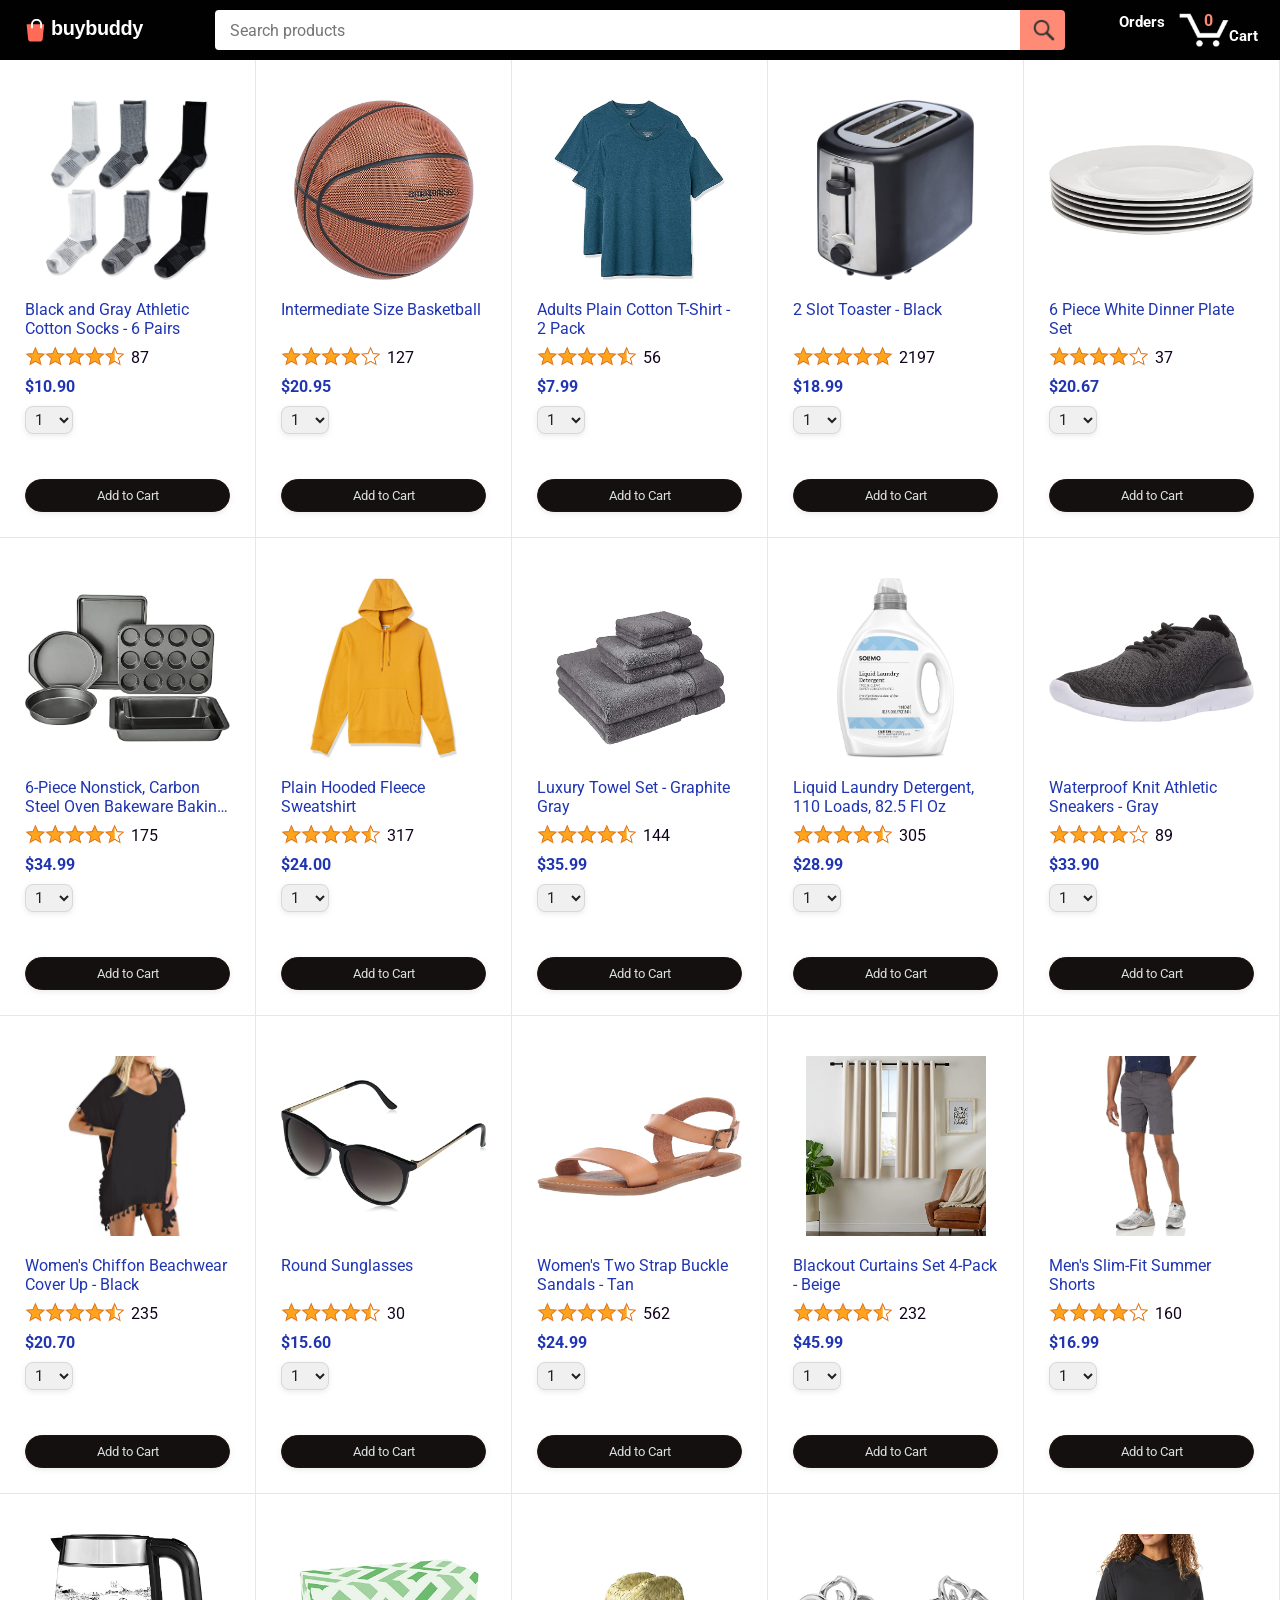
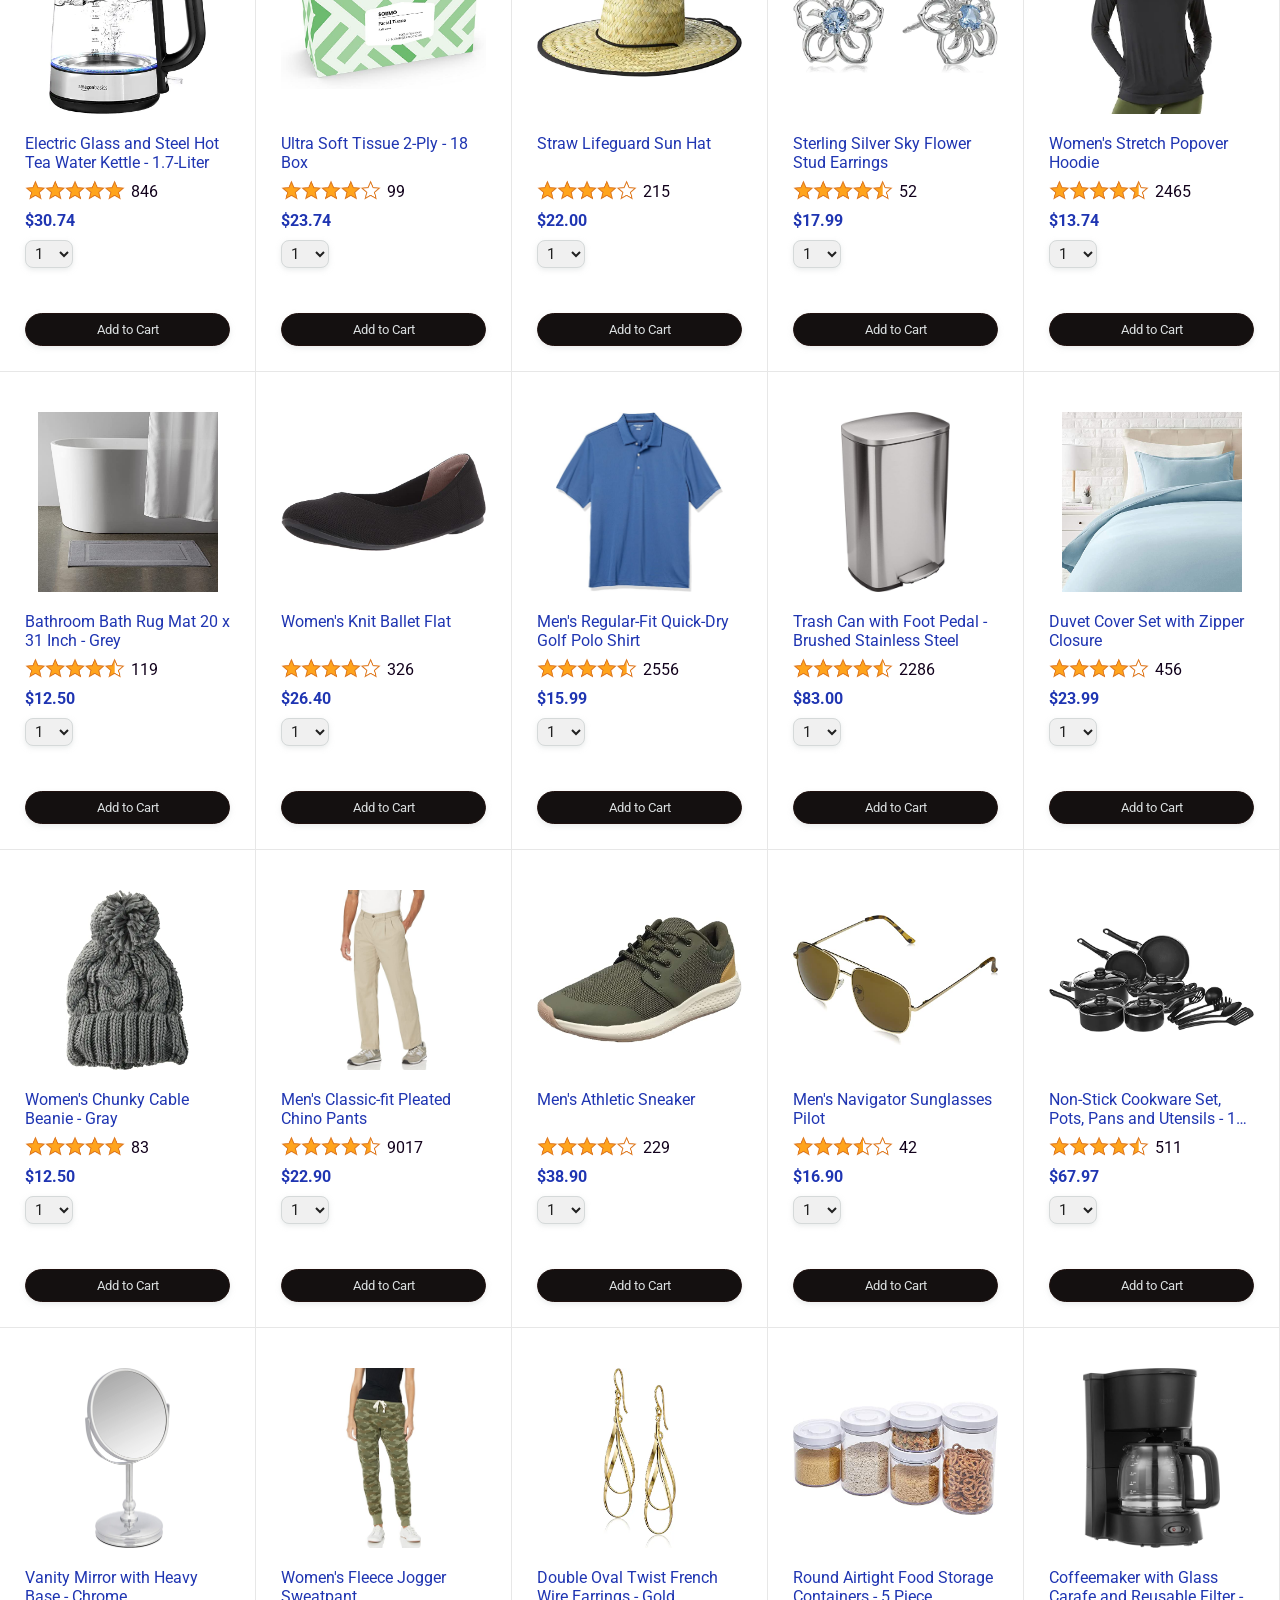
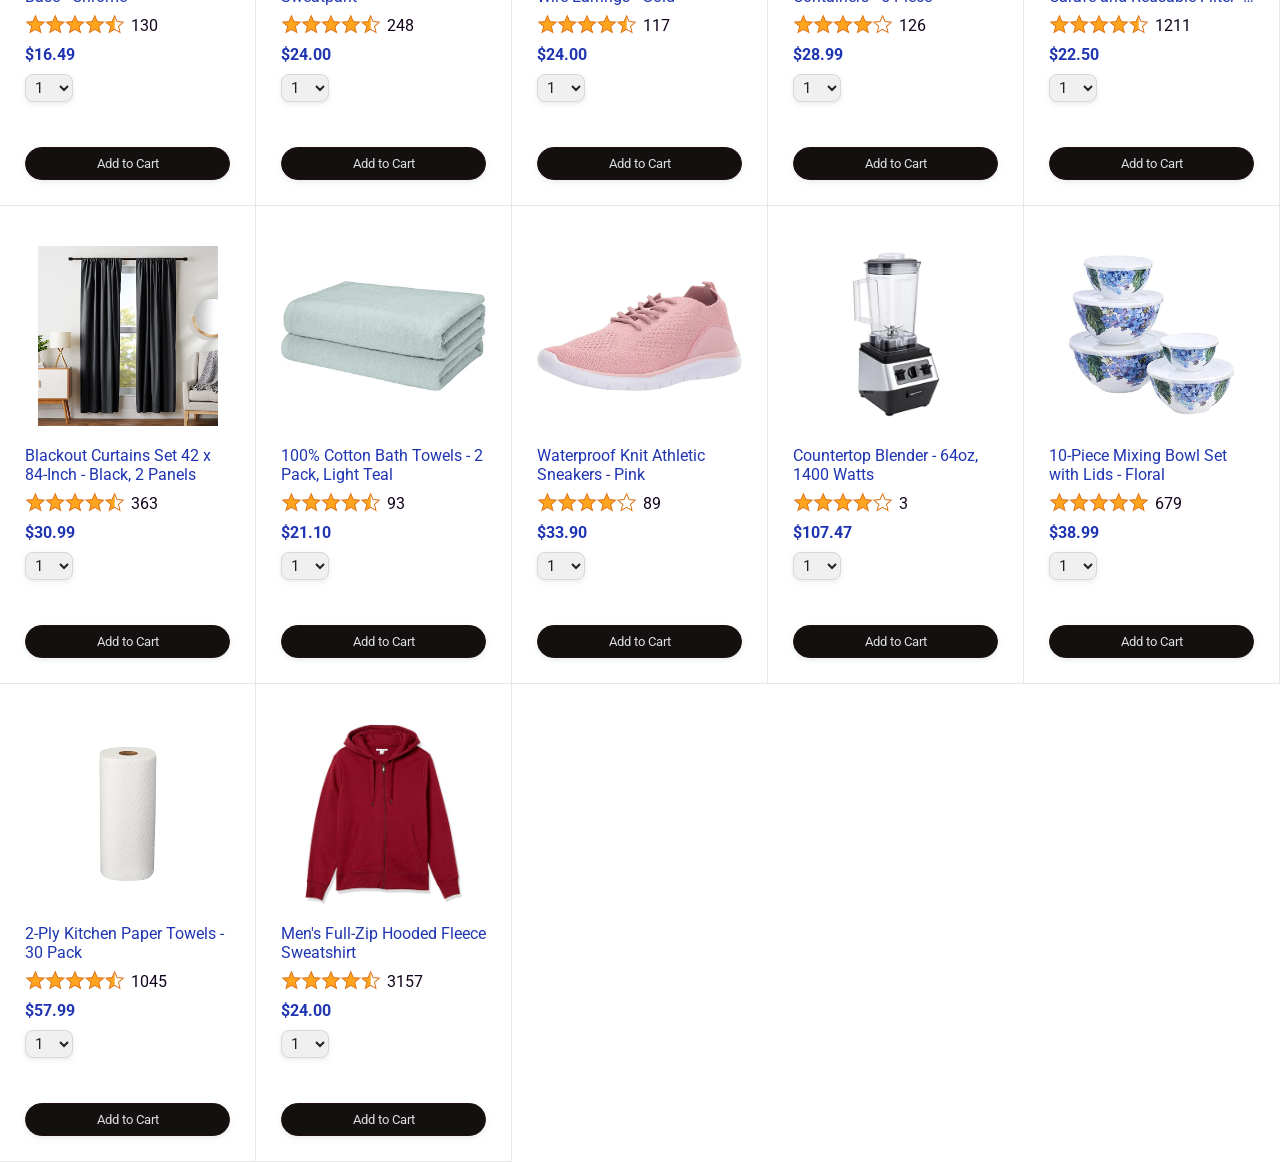
<file: index.html>
<!DOCTYPE html>
<html>
  <head>
    <title>BuyBuddy</title>
    <meta name="viewport" content="width=device-width, initial-scale=1">
    <link rel="preconnect" href="https://fonts.googleapis.com">
    <link rel="preconnect" href="https://fonts.gstatic.com" crossorigin>
    <link href="https://fonts.googleapis.com/css2?family=Roboto:wght@400;500;700&display=swap" rel="stylesheet">
    <link rel="stylesheet" href="styles/shared/general.css">
    <link rel="stylesheet" href="styles/shared/header.css">
    <link rel="stylesheet" href="styles/pages/home.css">
    <link rel="stylesheet" href="styles/shared/extras.css">
  </head>
  <body data-page="home">
    <div class="site-header">
      <div class="site-header-left-section">
        <a href="index.html" class="header-link">
          <img class="site-logo" src="images/logo-white.svg" alt="BuyBuddy">
          <img class="site-mobile-logo" src="images/mobile-logo-white.svg" alt="BuyBuddy">
        </a>
      </div>
      <div class="site-header-middle-section">
        <input class="search-bar" type="text" placeholder="Search products">
        <button class="search-button"><img class="search-icon" src="images/icons/search-icon.png" alt="Search"></button>
      </div>
      <div class="site-header-right-section">
        <a class="orders-link header-link" href="orders.html"><span class="orders-text">Orders</span></a>
        <a class="cart-link header-link" href="cart.html">
          <img class="cart-icon" src="images/icons/cart-icon.png" alt="">
          <div class="cart-quantity">0</div>
          <div class="cart-text">Cart</div>
        </a>
      </div>
    </div>

    <div class="main">
      <div class="products-grid"></div>
    </div>
    <script src="data/products.js"></script>
    <script src="scripts/store.js"></script>
    <script src="scripts/index.js"></script>
  </body>
</html>
</file>
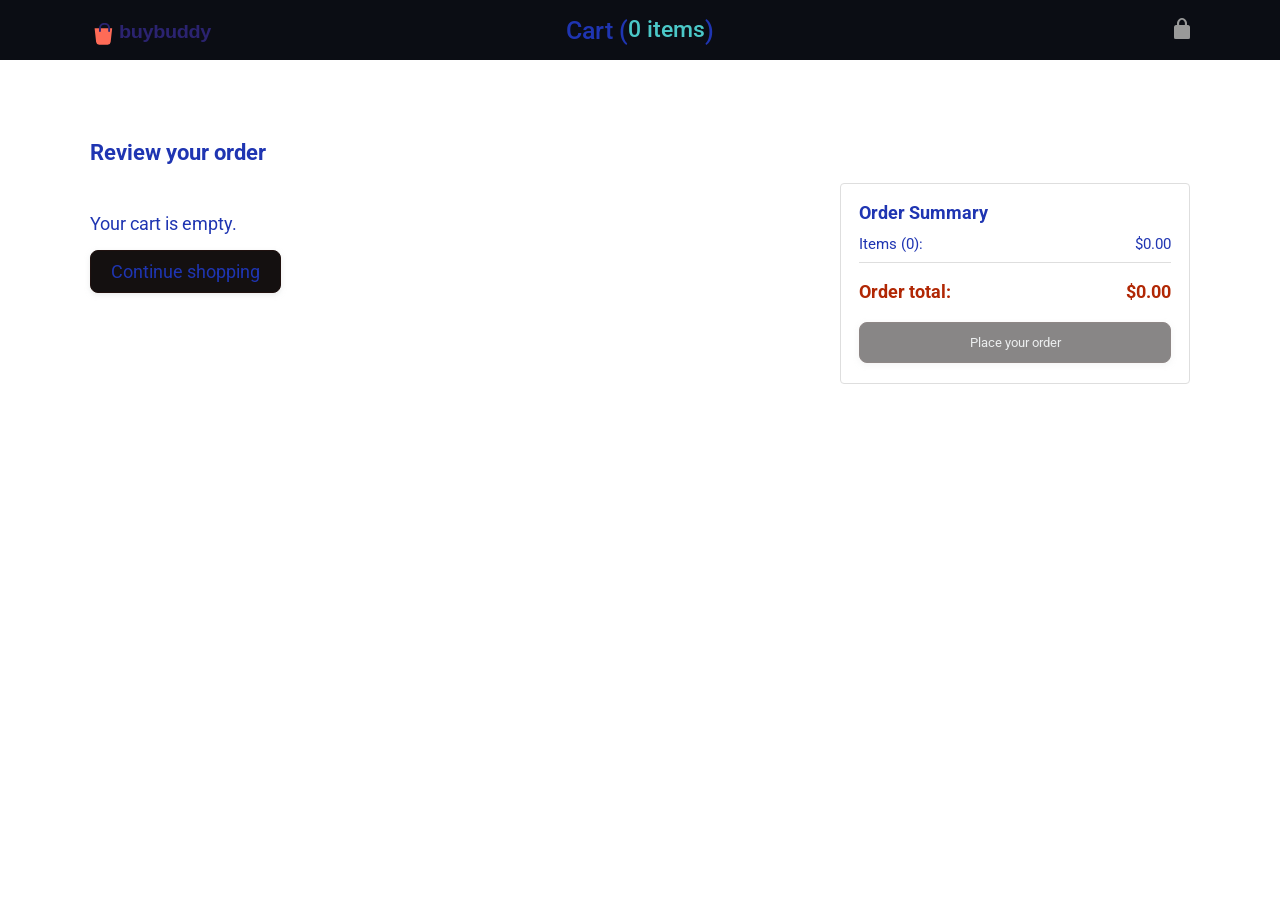
<file: cart.html>
<!DOCTYPE html>
<html>
  <head>
    <title>Your Cart - BuyBuddy</title>
    <meta name="viewport" content="width=device-width, initial-scale=1">
    <link rel="preconnect" href="https://fonts.googleapis.com">
    <link rel="preconnect" href="https://fonts.gstatic.com" crossorigin>
    <link href="https://fonts.googleapis.com/css2?family=Roboto:wght@400;500;700&display=swap" rel="stylesheet">
    <link rel="stylesheet" href="styles/shared/general.css">
    <link rel="stylesheet" href="styles/pages/cart-header.css">
    <link rel="stylesheet" href="styles/pages/cart.css">
    <link rel="stylesheet" href="styles/shared/extras.css">
  </head>
  <body data-page="cart">
    <div class="checkout-header">
      <div class="header-content">
        <div class="checkout-header-left-section">
          <a href="index.html">
            <img class="site-logo" src="images/logo.svg" alt="BuyBuddy">
            <img class="site-mobile-logo" src="images/mobile-logo.svg" alt="BuyBuddy">
          </a>
        </div>
        <div class="checkout-header-middle-section">
          Cart (<a class="return-to-home-link" href="index.html">0 items</a>)
        </div>
        <div class="checkout-header-right-section">
          <img src="images/icons/checkout-lock-icon.png" alt="">
        </div>
      </div>
    </div>

    <div class="main">
      <div class="page-title">Review your order</div>
      <div class="checkout-grid">
        <div class="order-summary"></div>
        <div class="payment-summary">
          <div class="payment-summary-title">Order Summary</div>
          <div class="payment-summary-rows"></div>
          <button class="place-order-button button-primary">Place your order</button>
        </div>
      </div>
    </div>
    <script src="data/products.js"></script>
    <script src="scripts/store.js"></script>
    <script src="scripts/cart.js"></script>
  </body>
</html>
</file>
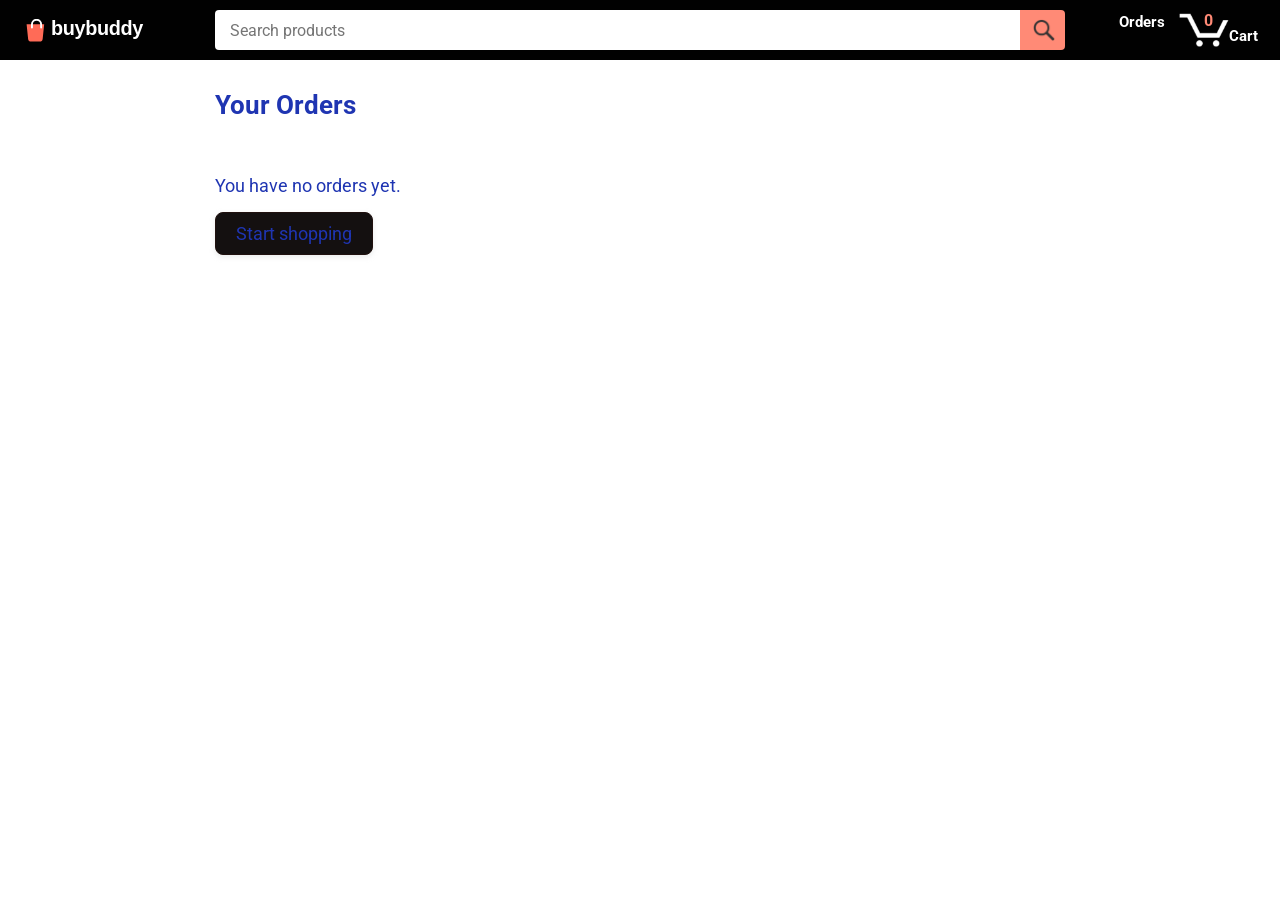
<file: orders.html>
<!DOCTYPE html>
<html>
  <head>
    <title>Your Orders - BuyBuddy</title>
    <meta name="viewport" content="width=device-width, initial-scale=1">
    <link rel="preconnect" href="https://fonts.googleapis.com">
    <link rel="preconnect" href="https://fonts.gstatic.com" crossorigin>
    <link href="https://fonts.googleapis.com/css2?family=Roboto:wght@400;500;700&display=swap" rel="stylesheet">
    <link rel="stylesheet" href="styles/shared/general.css">
    <link rel="stylesheet" href="styles/shared/header.css">
    <link rel="stylesheet" href="styles/pages/orders.css">
    <link rel="stylesheet" href="styles/shared/extras.css">
  </head>
  <body data-page="orders">
    <div class="site-header">
      <div class="site-header-left-section">
        <a href="index.html" class="header-link">
          <img class="site-logo" src="images/logo-white.svg" alt="BuyBuddy">
          <img class="site-mobile-logo" src="images/mobile-logo-white.svg" alt="BuyBuddy">
        </a>
      </div>
      <div class="site-header-middle-section">
        <input class="search-bar" type="text" placeholder="Search products">
        <button class="search-button"><img class="search-icon" src="images/icons/search-icon.png" alt="Search"></button>
      </div>
      <div class="site-header-right-section">
        <a class="orders-link header-link" href="orders.html"><span class="orders-text">Orders</span></a>
        <a class="cart-link header-link" href="cart.html">
          <img class="cart-icon" src="images/icons/cart-icon.png" alt="">
          <div class="cart-quantity">0</div>
          <div class="cart-text">Cart</div>
        </a>
      </div>
    </div>

    <div class="main">
      <div class="page-title">Your Orders</div>
      <div class="orders-grid"></div>
    </div>
    <script src="data/products.js"></script>
    <script src="scripts/store.js"></script>
    <script src="scripts/orders.js"></script>
  </body>
</html>
</file>
<file: styles/shared/general.css>
body {
  font-family: Roboto, Arial;
  color: rgb(31, 53, 178);
  /* The <body> element has a default margin of 8px
     on all sides. This removes the default margins. */
  margin: 0;
}

/* <p> elements have a default margin on the top
   and bottom. This removes the default margins. */
p {
  margin: 0;
}

button {
  cursor: pointer;
}

select {
  cursor: pointer;
}

input, select, button {
  font-family: Roboto, Arial;
}

.button-primary {
  color: rgb(219, 223, 224);
  background-color: rgb(20, 16, 16);
  border: 1px solid rgb(32, 17, 15);
  border-radius: 8px;
  cursor: pointer;
  box-shadow: 0 2px 5px rgba(213, 217, 217, 0.5);
}

.button-primary:hover {
  background-color: rgb(240, 85, 66);
  border: 1px solid rgb(215, 70, 52);
}

.button-primary:active {
  background: rgb(255, 107, 87);
  border-color: rgb(235, 80, 62);
  box-shadow: none;
}

.button-secondary {
  color: rgb(238, 222, 222);
  background: white;
  border: 1px solid rgb(213, 217, 217);
  border-radius: 8px;
  cursor: pointer;
  box-shadow: 0 2px 5px rgba(213, 217, 217, 0.5);
}

.button-secondary:hover {
  background-color: rgb(247, 250, 250);
}

.button-secondary:active {
  background-color: rgb(237, 253, 255);
  box-shadow: none;
}

/* These styles will limit text to 2 lines. Anything
   beyond 2 lines will be replaced with "..."
   You can find this code by using an A.I. tool or by
   searching in Google.
   https://css-tricks.com/almanac/properties/l/line-clamp/ */
.limit-text-to-2-lines {
  display: -webkit-box;
  -webkit-line-clamp: 2;
  -webkit-box-orient: vertical;
  overflow: hidden;
}

.link-primary {
  color: rgb(94, 75, 200);
  cursor: pointer;
}

.link-primary:hover {
  color: rgb(196, 80, 0);
}

/* Styles for dropdown selectors. */
select {
  color: rgb(33, 33, 33);
  background-color: rgb(240, 240, 240);
  border: 1px solid rgb(213, 217, 217);
  border-radius: 8px;
  padding: 3px 5px;
  font-size: 15px;
  cursor: pointer;
  box-shadow: 0 2px 5px rgba(213, 217, 217, 0.5);
}

select:focus,
input:focus {
  outline: 2px solid rgb(94, 75, 200);
}
</file>
<file: styles/shared/header.css>
.site-header {
  background-color: rgb(1, 1, 1);
  color: white;
  padding-left: 15px;
  padding-right: 15px;

  display: flex;
  align-items: center;
  justify-content: space-between;

  position: fixed;
  top: 0;
  left: 0;
  right: 0;
  height: 60px;
}

.site-header-left-section {
  width: 180px;
}

@media (max-width: 800px) {
  .site-header-left-section {
    width: unset;
  }
}

.header-link {
  display: inline-block;
  padding: 6px;
  border-radius: 2px;
  cursor: pointer;
  text-decoration: none;
  border: 1px solid rgba(0, 0, 0, 0);
}

.header-link:hover {
  border: 1px solid white;
}

.site-logo {
  width: 130px;
  margin-top: 5px;
}

.site-mobile-logo {
  display: none;
}

@media (max-width: 575px) {
  .site-logo {
    display: none;
  }

  .site-mobile-logo {
    display: block;
    height: 35px;
    margin-top: 5px;
  }
}

.site-header-middle-section {
  flex: 1;
  max-width: 850px;
  margin-left: 10px;
  margin-right: 10px;
  display: flex;
}

.search-bar {
  flex: 1;
  width: 0;
  font-size: 16px;
  height: 38px;
  padding-left: 15px;
  border: none;
  border-top-left-radius: 4px;
  border-bottom-left-radius: 4px;
  border-top-right-radius: 0;
  border-bottom-right-radius: 0;
}

.search-button {
  background-color: rgb(255, 138, 118);
  border: none;
  width: 45px;
  height: 40px;
  border-top-right-radius: 4px;
  border-bottom-right-radius: 4px;
  flex-shrink: 0;
}

.search-icon {
  height: 22px;
  margin-left: 2px;
  margin-top: 3px;
}

.site-header-right-section {
  width: 180px;
  flex-shrink: 0;
  display: flex;
  justify-content: end;
}

.orders-link {
  color: white;
}

.returns-text {
  display: block;
  font-size: 13px;
}

.orders-text {
  display: block;
  font-size: 15px;
  font-weight: 700;
}

.cart-link {
  color: white;
  display: flex;
  align-items: center;
  position: relative;
}

.cart-icon {
  width: 50px;
}

.cart-text {
  margin-top: 12px;
  font-size: 15px;
  font-weight: 700;
}

.cart-quantity {
  color: rgb(255, 138, 118);
  font-size: 16px;
  font-weight: 700;

  position: absolute;
  top: 4px;
  left: 22px;
  
  width: 26px;
  text-align: center;
}
</file>
<file: styles/pages/home.css>
.main {
  margin-top: 60px;
}

.products-grid {
  display: grid;

  /* - In CSS Grid, 1fr means a column will take up the
       remaining space in the grid.
     - If we write 1fr 1fr ... 1fr; 8 times, this will
       divide the grid into 8 columns, each taking up an
       equal amount of the space.
     - repeat(8, 1fr); is a shortcut for repeating "1fr"
       8 times (instead of typing out "1fr" 8 times).
       repeat(...) is a special property that works with
       display: grid; */
  grid-template-columns: repeat(8, 1fr);
}

/* @media is used to create responsive design (making the
   website look good on any screen size). This @media
   means when the screen width is 2000px or less, we
   will divide the grid into 7 columns instead of 8. */
@media (max-width: 2000px) {
  .products-grid {
    grid-template-columns: repeat(7, 1fr);
  }
}

/* This @media means when the screen width is 1600px or
   less, we will divide the grid into 6 columns. */
@media (max-width: 1600px) {
  .products-grid {
    grid-template-columns: repeat(6, 1fr);
  }
}

@media (max-width: 1300px) {
  .products-grid {
    grid-template-columns: repeat(5, 1fr);
  }
}

@media (max-width: 1000px) {
  .products-grid {
    grid-template-columns: repeat(4, 1fr);
  }
}

@media (max-width: 800px) {
  .products-grid {
    grid-template-columns: repeat(3, 1fr);
  }
}

@media (max-width: 575px) {
  .products-grid {
    grid-template-columns: repeat(2, 1fr);
  }
}

@media (max-width: 450px) {
  .products-grid {
    grid-template-columns: 1fr;
  }
}

.product-container {
  padding-top: 40px;
  padding-bottom: 25px;
  padding-left: 25px;
  padding-right: 25px;

  border-right: 1px solid rgb(231, 231, 231);
  border-bottom: 1px solid rgb(231, 231, 231);

  display: flex;
  flex-direction: column;
}

.product-image-container {
  display: flex;
  justify-content: center;
  align-items: center;

  height: 180px;
  margin-bottom: 20px;
}

.product-image {
  /* Images will overflow their container by default. To
    prevent this, we set max-width and max-height to 100%
    so they stay inside their container. */
  max-width: 100%;
  max-height: 100%;
}

.product-name {
  height: 40px;
  margin-bottom: 5px;
}

.product-rating-container {
  display: flex;
  align-items: center;
  margin-bottom: 10px;
}

.product-rating-stars {
  width: 100px;
  margin-right: 6px;
}

.product-rating-count {
  color: rgb(18, 2, 28);
  cursor: pointer;
  margin-top: 3px;
}

.product-price {
  font-weight: 700;
  margin-bottom: 10px;
}

.product-quantity-container {
  margin-bottom: 17px;
}

.product-spacer {
  flex: 1;
}

.added-to-cart {
  color: rgb(7, 151, 21);
  font-size: 16px;

  display: flex;
  align-items: center;
  margin-bottom: 8px;

  /* At first, the "Added to cart" message will
     be invisible. Use JavaScript to change the
     opacity and make it visible. */
  opacity: 0;
}

.added-to-cart img {
  height: 20px;
  margin-right: 5px;
}

.add-to-cart-button {
  width: 100%;
  padding: 8px;
  border-radius: 50px;
}
</file>
<file: styles/shared/extras.css>
/* Styles for the pieces added by JavaScript (search note, empty states, confirmation). */
.search-note { margin: 0 0 20px; font-size: 18px; }
.search-note a { color: rgb(94, 75, 200); }

.empty-message { font-size: 18px; padding: 30px 0; }
.empty-message p { margin-bottom: 16px; }
.view-products-link {
  display: inline-block; padding: 10px 20px; border-radius: 8px;
  text-decoration: none; color: inherit;
}

.order-confirmation {
  border: 1px solid rgb(6, 125, 98); background: rgb(232, 247, 242);
  border-radius: 8px; padding: 16px 20px; margin-bottom: 30px; word-break: break-all;
}
.order-confirmation-title {
  color: rgb(6, 125, 98); font-weight: 700; font-size: 20px; margin-bottom: 6px;
}

.place-order-button:disabled { opacity: .5; cursor: not-allowed; }
.quantity-input { margin-right: 4px; }

/* quantity editing on the cart page */
.quantity-input { display: none; width: 55px; }
.is-editing .quantity-input { display: inline-block; }
.is-editing .quantity-label { display: none; }
.link-button { display: inline-block; padding: 10px 20px; border-radius: 8px; text-decoration: none; color: inherit; }
</file>
<file: styles/pages/cart-header.css>
.checkout-header {
  height: 60px;
  padding-left: 30px;
  padding-right: 30px;
  background-color: rgb(11, 13, 20);

  display: flex;
  justify-content: center;

  position: fixed;
  top: 0;
  left: 0;
  right: 0;
  z-index: 1000;
}

.header-content {
  width: 100%;
  max-width: 1100px;

  display: flex;
  align-items: center;
}

.checkout-header-left-section {
  width: 150px;
}

.site-logo {
  width: 130px;
  margin-top: 12px;
}

.site-mobile-logo {
  display: none;
}

/* @media is used to create responsive design (making the
   website look good on any screen size). This @media
   means when the screen width is 575px or less, different
   styles (inside the {...}) will be applied. */
@media (max-width: 575px) {
  .checkout-header-left-section {
    width: auto;
  }

  .site-logo {
    display: none;
  }

  .site-mobile-logo {
    display: inline-block;
    height: 35px;
    margin-top: 5px;
  }
}

.checkout-header-middle-section {
  flex: 1;
  flex-shrink: 0;
  text-align: center;

  font-size: 25px;
  font-weight: 500;

  display: flex;
  justify-content: center;
}

.return-to-home-link {
  color: rgb(75, 200, 200);
  font-size: 23px;
  text-decoration: none;
  cursor: pointer;
}

@media (max-width: 1000px) {
  .checkout-header-middle-section {
    font-size: 20px;
    margin-right: 60px;
  }

  .return-to-home-link {
    font-size: 18px;
  }
}

@media (max-width: 575px) {
  .checkout-header-middle-section {
    margin-right: 5px;
  }
}

.checkout-header-right-section {
  text-align: right;
  width: 150px;
}

@media (max-width: 1000px) {
  .checkout-header-right-section {
    width: auto;
  }
}
</file>
<file: styles/pages/cart.css>
.main {
  max-width: 1100px;
  padding-left: 30px;
  padding-right: 30px;

  margin-top: 140px;
  margin-bottom: 100px;

  /* margin-left: auto;
     margin-right auto;
     Is a trick for centering an element horizontally
     without needing a container. */
  margin-left: auto;
  margin-right: auto;
}

.page-title {
  font-weight: 700;
  font-size: 22px;
  margin-bottom: 18px;
}

.checkout-grid {
  display: grid;
  /* Here, 1fr means the first column will take
     up the remaining space in the grid. */
  grid-template-columns: 1fr 350px;
  column-gap: 12px;

  /* Use align-items: start; to prevent the elements
     in the grid from stretching vertically. */
  align-items: start;
}

@media (max-width: 1000px) {
  .main {
    max-width: 500px;
  }

  .checkout-grid {
    grid-template-columns: 1fr;
  }
}

.cart-item-container,
.payment-summary {
  border: 1px solid rgb(222, 222, 222);
  border-radius: 4px;
  padding: 18px;
}

.cart-item-container {
  margin-bottom: 12px;
}

.payment-summary {
  padding-bottom: 5px;
}

@media (max-width: 1000px) {
  .payment-summary {
    /* grid-row: 1 means this element will be placed into row
      1 in the grid. (Normally, the row that an element is
      placed in is determined by the order of the elements in
      the HTML. grid-row overrides this default ordering). */
    grid-row: 1;
    margin-bottom: 12px;
  }
}

.delivery-date {
  color: rgb(0, 118, 0);
  font-weight: 700;
  font-size: 19px;
  margin-top: 5px;
  margin-bottom: 22px;
}

.cart-item-details-grid {
  display: grid;
  /* 100px 1fr 1fr; means the 2nd and 3rd column will
     take up half the remaining space in the grid
     (they will divide up the remaining space evenly). */
  grid-template-columns: 100px 1fr;
  column-gap: 25px;
}

@media (max-width: 1000px) {
  .cart-item-details-grid {
    grid-template-columns: 100px 1fr;
    row-gap: 30px;
  }
}

.product-image {
  max-width: 100%;
  max-height: 120px;

  /* margin-left: auto;
     margin-right auto;
     Is a trick for centering an element horizontally
     without needing a container. */
  margin-left: auto;
  margin-right: auto;
}

.product-name {
  font-weight: 700;
  margin-bottom: 8px;
}

.product-price {
  color: rgb(177, 39, 4);
  font-weight: 700;
  margin-bottom: 5px;
}

.product-quantity .link-primary {
  margin-left: 3px;
}

@media (max-width: 1000px) {
  .delivery-options {
    /* grid-column: 1 means this element will be placed
       in column 1 in the grid. (Normally, the column that
       an element is placed in is determined by the order
       of the elements in the HTML. grid-column overrides
       this default ordering).
       
       / span 2 means this element will take up 2 columns
       in the grid (Normally, each element takes up 1
       column in the grid). */
    grid-column: 1 / span 2;
  }
}

.delivery-options-title {
  font-weight: 700;
  margin-bottom: 10px;
}

.delivery-option {
  display: grid;
  grid-template-columns: 24px 1fr;
  margin-bottom: 12px;
  cursor: pointer;
}

.delivery-option-input {
  margin-left: 0px;
  cursor: pointer;
}

.delivery-option-date {
  color: rgb(0, 118, 0);
  font-weight: 500;
  margin-bottom: 3px;
}

.delivery-option-price {
  color: rgb(223, 223, 223);
  font-size: 15px;
}

.payment-summary-title {
  font-weight: 700;
  font-size: 18px;
  margin-bottom: 12px;
}

.payment-summary-row {
  display: grid;
  /* 1fr auto; means the width of the 2nd column will be
     determined by the elements inside the column (auto).
     The 1st column will take up the remaining space. */
  grid-template-columns: 1fr auto;

  font-size: 15px;
  margin-bottom: 9px;
}

.payment-summary-money {
  text-align: right;
}

.subtotal-row .payment-summary-money {
  border-top: 1px solid rgb(222, 222, 222);
}

.subtotal-row div {
  padding-top: 9px;
}

.total-row {
  color: rgb(177, 39, 4);
  font-weight: 700;
  font-size: 18px;

  border-top: 1px solid rgb(222, 222, 222);
  padding-top: 18px;
}

.place-order-button {
  width: 100%;
  padding-top: 12px;
  padding-bottom: 12px;
  border-radius: 8px;

  margin-top: 11px;
  margin-bottom: 15px;
}
</file>
<file: styles/pages/orders.css>
.main {
  max-width: 850px;
  margin-top: 90px;
  margin-bottom: 100px;
  padding-left: 20px;
  padding-right: 20px;

  /* margin-left: auto;
     margin-right auto;
     Is a trick for centering an element horizontally
     without needing a container. */
  margin-left: auto;
  margin-right: auto;
}

.page-title {
  font-weight: 700;
  font-size: 26px;
  margin-bottom: 25px;
}

.orders-grid {
  display: grid;
  grid-template-columns: 1fr;
  row-gap: 50px;
}

.order-header {
  background-color: rgb(240, 242, 242);
  border: 1px solid rgb(213, 217, 217);

  display: flex;
  align-items: center;
  justify-content: space-between;

  padding: 20px 25px;
  border-top-left-radius: 8px;
  border-top-right-radius: 8px;
}

.order-header-left-section {
  display: flex;
  flex-shrink: 0;
}

.order-header-label {
  font-weight: 500;
}

.order-date,
.order-total {
  margin-right: 45px;
}

.order-header-right-section {
  flex-shrink: 1;
}

@media (max-width: 575px) {
  .order-header {
    flex-direction: column;
    align-items: start;
    line-height: 23px;
    padding: 15px;
  }

  .order-header-left-section {
    flex-direction: column;
  }

  .order-header-label {
    margin-right: 5px;
  }

  .order-date,
  .order-total {
    display: grid;
    grid-template-columns: auto 1fr;
    margin-right: 0;
  }

  .order-header-right-section {
    display: grid;
    grid-template-columns: auto 1fr;
  }
}

.order-details-grid {
  padding: 40px 25px;
  border: 1px solid rgb(213, 217, 217);
  border-top: none;
  border-bottom-left-radius: 8px;
  border-bottom-right-radius: 8px;

  display: grid;
  grid-template-columns: 110px 1fr;
  column-gap: 35px;
  row-gap: 60px;
  align-items: center;
}

@media (max-width: 800px) {
  .order-details-grid {
    grid-template-columns: 110px 1fr;
    row-gap: 0;
    padding-bottom: 8px;
  }
}

@media (max-width: 450px) {
  .order-details-grid {
    grid-template-columns: 1fr;
  }
}

.product-image-container {
  text-align: center;
}

.product-image-container img {
  max-width: 110px;
  max-height: 110px;
}

.product-name {
  font-weight: 700;
  margin-bottom: 5px;
}

.product-delivery-date {
  margin-bottom: 3px;
}

.product-quantity {
  margin-bottom: 8px;
}

.buy-again-button {
  font-size: 15px;
  width: 140px;
  height: 36px;
  border-radius: 8px;

  display: flex;
  align-items: center;
  justify-content: center;
}

.buy-again-icon {
  width: 25px;
  margin-right: 15px;
}

.product-actions {
  align-self: start;
}

.track-package-button {
  width: 100%;
  font-size: 15px;
  padding: 8px;
}

@media (max-width: 800px) {
  .buy-again-button {
    margin-bottom: 10px;
  }

  .product-actions {
    /* grid-column: 2 means this element will be placed
       in column 2 in the grid. (Normally, the column that
       an element is placed in is determined by the order
       of the elements in the HTML. grid-column overrides
       this default ordering). */
    grid-column: 2;
    margin-bottom: 30px;
  }

  .track-package-button {
    width: 140px;
  }
}

@media (max-width: 450px) {
  .product-image-container {
    text-align: center;
    margin-bottom: 25px;
  }

  .product-image-container img {
    max-width: 150px;
    max-height: 150px;
  }

  .product-name {
    margin-bottom: 10px;
  }

  .product-quantity {
    margin-bottom: 15px;
  }

  .buy-again-button {
    width: 100%;
    margin-bottom: 15px;
  }

  .product-actions {
    /* grid-column: auto; undos grid-column: 2; from above.
       This element will now be placed in its normal column
       in the grid. */
    grid-column: auto;
    margin-bottom: 70px;
  }

  .track-package-button {
    width: 100%;
    padding: 12px;
  }
}
</file>
